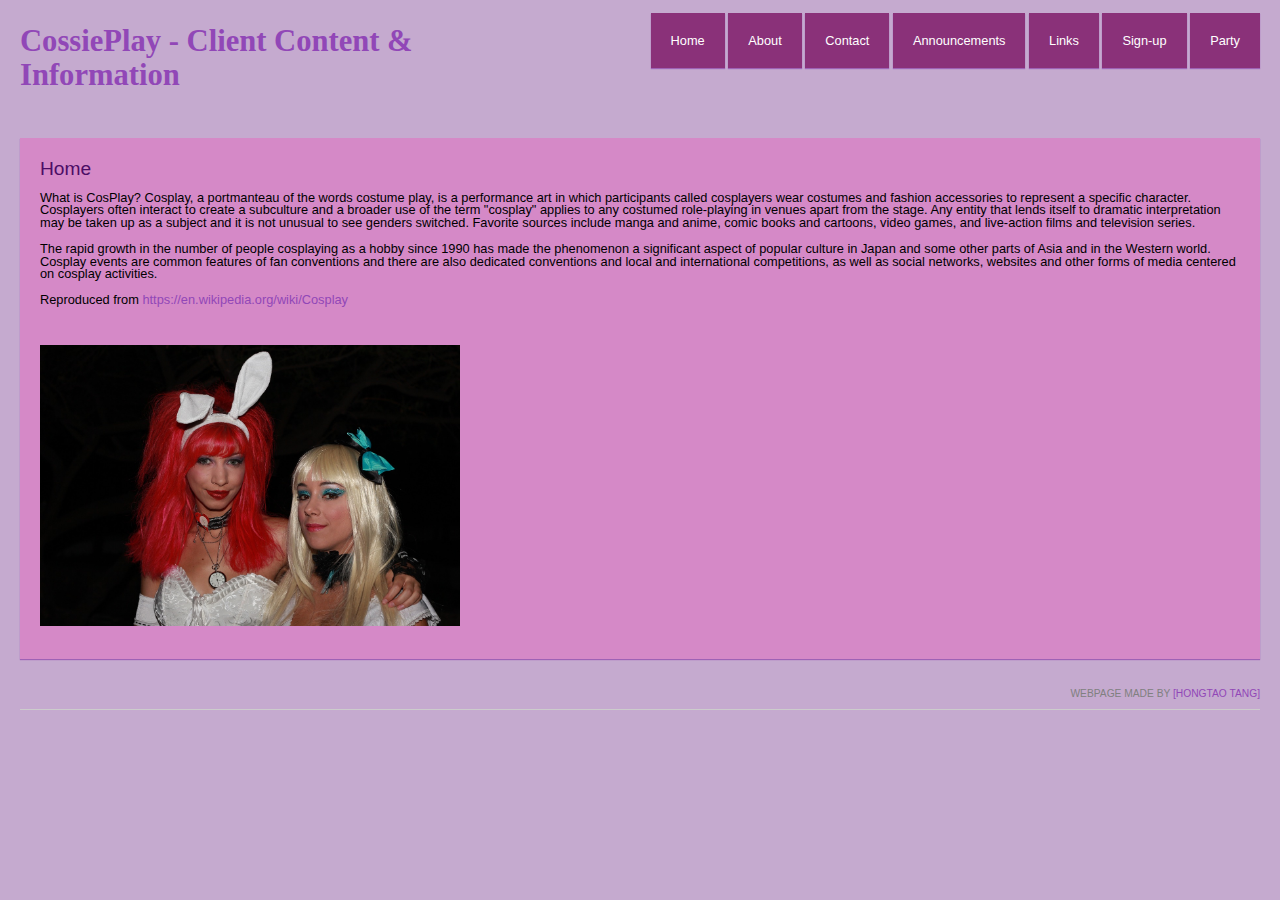
<file: index.html>
<html>
<head>
    <title>CossiePlay</title>
	<link rel="stylesheet" href="CSS/Untitled-6.css" type="text/css" />
	<link href="CSS/Untitled-6.css" rel="stylesheet" type="text/css">
</head>
<body>
<div id="page">
		<div id="logo"><h1><a><strong>CossiePlay - Client Content & Information</strong></a></h1></div>
		<div id="nav">
			<ul>
				<li><a href="index.html">Home</a></li>
				<li><a href="Navigaiton/About.html"target="new" >About</a></li>
				<li><a href="Navigaiton/contact.html">Contact</a></li>
				<li><a href="Navigaiton/Announcements.html">Announcements</a></li>
				<li><a href="Navigaiton/Links.html">Links</a></li>
				<li><a href="Navigaiton/Sign-up.html">Sign-up</a></li>
				<li><a href="Navigaiton/Party.html">Party</a></li>
			</ul>	
		</div>
		<div id="content">
			<h2>Home</h2>
			<p>
				   What is CosPlay?
Cosplay, a portmanteau of the words costume play, is a performance art in which participants called cosplayers wear costumes and fashion accessories to represent a specific character. Cosplayers often interact to create a subculture and a broader use of the term "cosplay" applies to any costumed role-playing in venues apart from the stage. Any entity that lends itself to dramatic interpretation may be taken up as a subject and it is not unusual to see genders switched. Favorite sources include manga and anime, comic books and cartoons, video games, and live-action films and television series.

<p>The rapid growth in the number of people cosplaying as a hobby since 1990 has made the phenomenon a significant aspect of popular culture in Japan and some other parts of Asia and in the Western world. Cosplay events are common features of fan conventions and there are also dedicated conventions and local and international competitions, as well as social networks, websites and other forms of media centered on cosplay activities.
</p><p>Reproduced from <a href="https://en.wikipedia.org/wiki/Cosplay">https://en.wikipedia.org/wiki/Cosplay</a>

			</p>

			<p>&nbsp;</p>
			<p><img src="images/alice-in-wonderland-872612_1280.jpg" width="420" height="281" alt=""/></p>
  </div>
		<div id="footer">
			<p>
				Webpage made by <a>[Hongtao Tang]</a>
			</p>
		</div>
	</div>
</body>
</html>
</file>
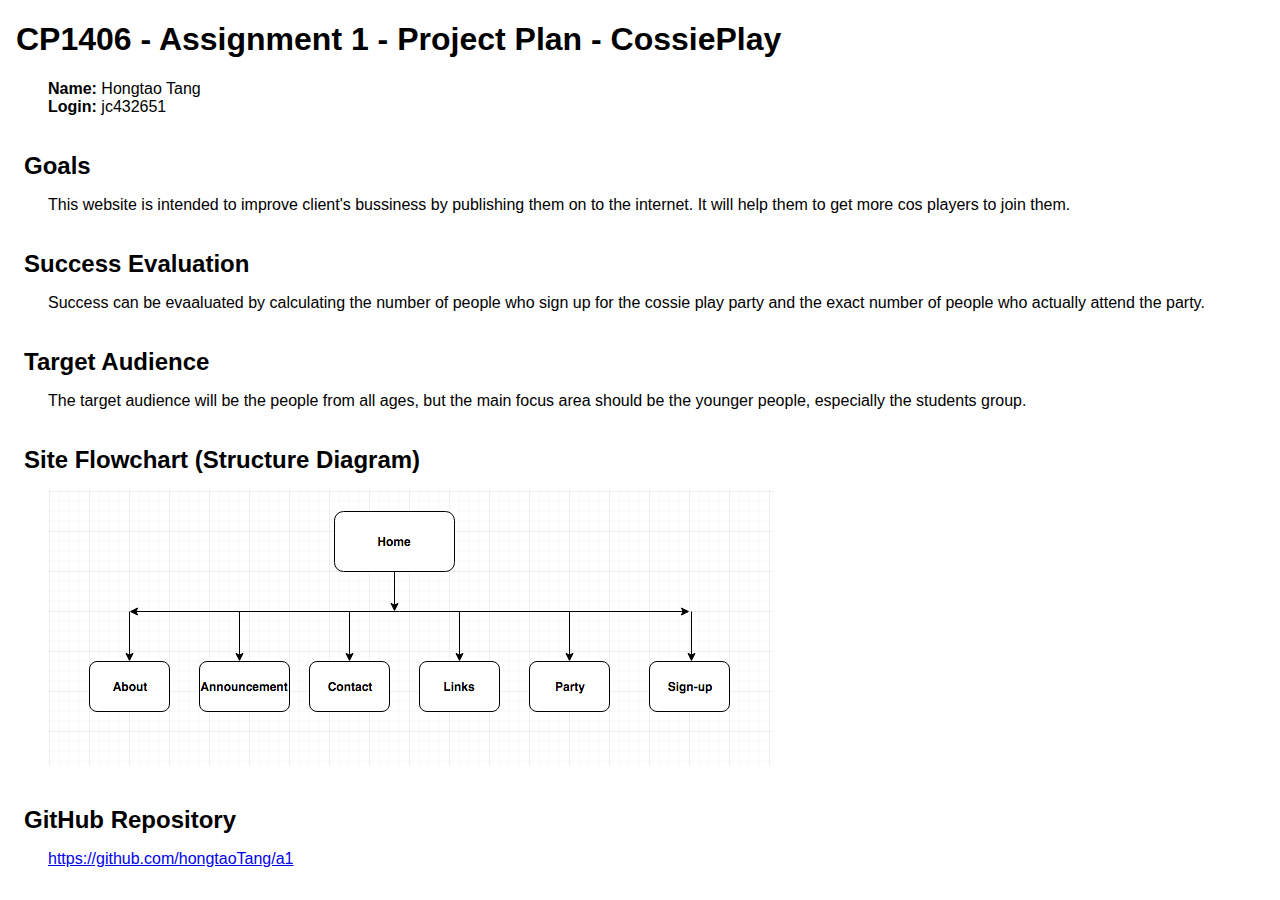
<file: plan.html>
<!doctype html>
<html>
<head>
<title>A1 Project Plan for Cossie Play Student Name Hongtao Tang</title>
  <meta http-equiv="Content-Type" content="text/html; charset=iso-8859-1">
  <style type="text/css">
    body { font-family: Arial; margin-left: 3em; }
    h1, h2 { margin-left: -1em; }
    h2 { margin-top: 1.5em; margin-bottom: 0.5em; }
  </style>
</head>

<body>
<h1>CP1406 - Assignment 1 - Project Plan - CossiePlay</h1>
<p><strong>Name:</strong> Hongtao Tang<br>
<strong>Login:</strong> jc432651</p>
<h2>Goals</h2>
<p>This website is intended to improve client's bussiness by publishing them on to the internet. It will help them to get more cos players to join them.</p>
<h2>Success Evaluation</h2>
<p> Success can be evaaluated by calculating the number of people who sign up for the cossie play party and the exact number of people who actually attend the party.</p>
<h2>Target Audience</h2>
<p>The target audience will be the people from all ages, but the main focus area should be the younger people, especially the students group.</p>
<h2>Site Flowchart (Structure Diagram)</h2>
<p><img src="images/Screen Shot 2016-12-23 at 2.54.28 PM.png" width="725" height="276" alt=""/> </p>
<h2>GitHub Repository</h2>
<p><a href="https://github.com/hongtaoTang/a1">https://github.com/hongtaoTang/a1</a></a></a></p>
</body>
</html>
</file>
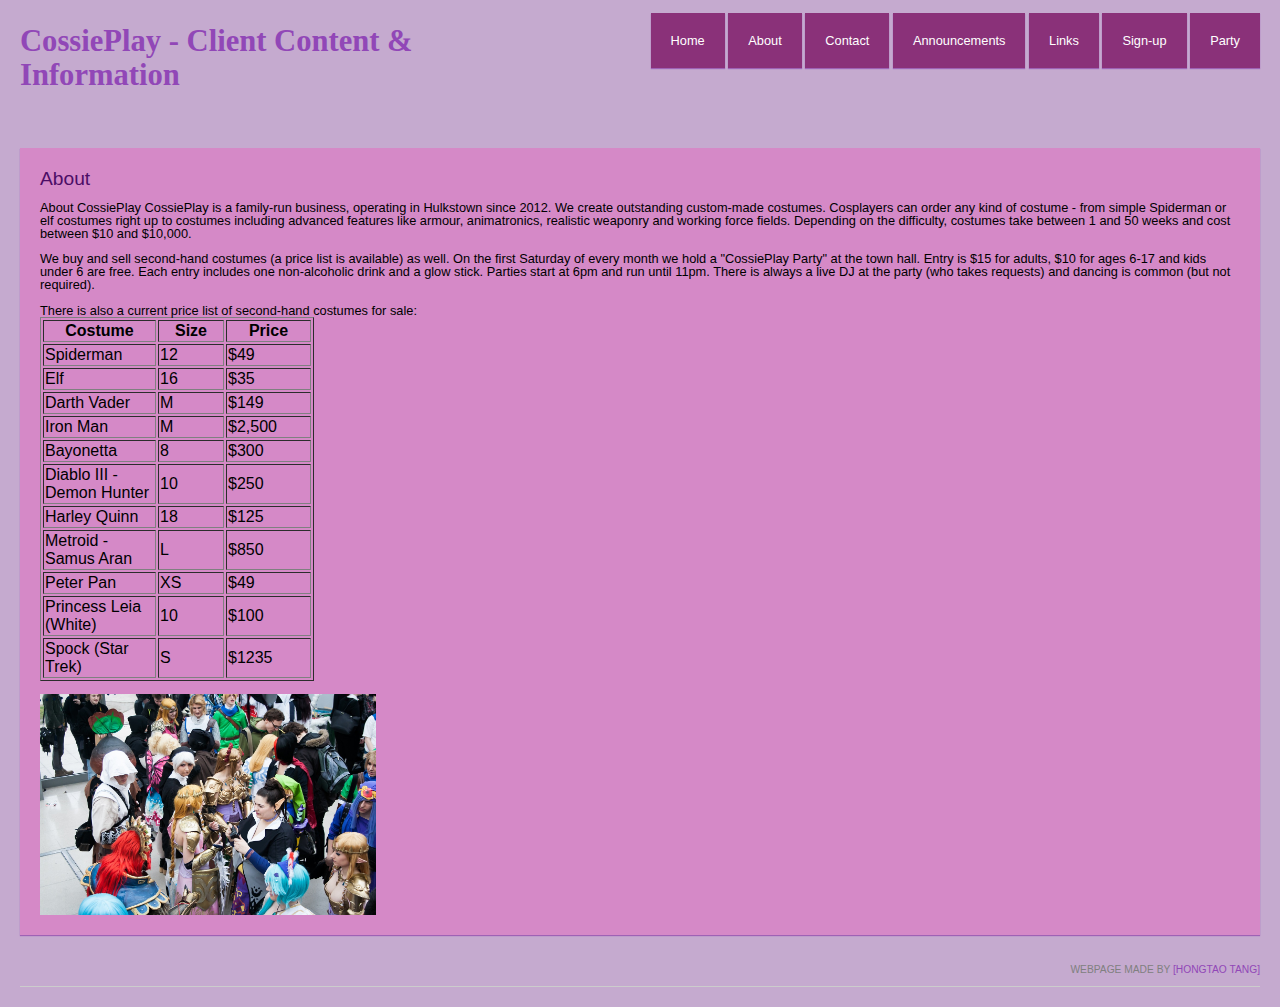
<file: Navigaiton/About.html>
<html>
<head>
    <title>CossiePlay</title>

	<link rel="stylesheet" href="../CSS/Untitled-6.css" type="text/css" />
	<link href="../CSS/Untitled-6.css" rel="stylesheet" type="text/css">
</head>
<body>
<div id="page">
		<div id="logo"><h1>
   	      <a><strong>CossiePlay - Client Content & Information</strong></a><strong>
	    <h1>
	    </strong></div>
		<div id="nav">
			<ul>
				<li><a href="../index.html">Home</a></li>
				<li><a href="About.html" >About</a></li>
				<li><a href="contact.html">Contact</a></li>
				<li><a href="Announcements.html">Announcements</a></li>
				<li><a href="Links.html">Links</a></li>
				<li><a href="Sign-up.html">Sign-up</a></li>
				<li><a href="Party.html">Party</a></li>
			</ul>	
		</div>
		<div id="content">
			<h2>About</h2>
			<p>
				About CossiePlay
CossiePlay is a family-run business, operating in Hulkstown since 2012. We create outstanding custom-made costumes. Cosplayers can order any kind of costume - from simple Spiderman or elf costumes right up to costumes including advanced features like armour, animatronics, realistic weaponry and working force fields. Depending on the difficulty, costumes take between 1 and 50 weeks and cost between $10 and $10,000.
<p>We buy and sell second-hand costumes (a price list is available) as well.
On the first Saturday of every month we hold a "CossiePlay Party" at the town hall. Entry is $15 for adults, $10 for ages 6-17 and kids under 6 are free. Each entry includes one non-alcoholic drink and a glow stick. Parties start at 6pm and run until 11pm. There is always a live DJ at the party (who takes requests) and dancing is common (but not required). </p>
			<p> There is also a current price list of second-hand costumes for sale:
			<table width="274" border="1">
  <tbody>
    <tr>
      <th width="109" scope="col">Costume</th>
      <th width="62" scope="col">Size</th>
      <th width="81" scope="col">Price</th>
    </tr>
    <tr>
     <center> <td>Spiderman</td>
      <td>12</td>
      <td>$49</td></center>
    </tr>
    <tr>
      <center><td>Elf</td>
      <td>16</td>
      <td>$35</td></center>
    </tr>
    <tr>
      <center><td>Darth Vader</td>
      <td>M</td>
      <td>$149</td></center>
    </tr>
    <tr>
      <center><td>Iron Man</td>
      <td>M</td>
      <td>$2,500</td></center>
    </tr>
    <tr>
      <center><td>Bayonetta</td>
      <td>8</td>
      <td>$300</td></center>
    </tr>
    <tr>
      <center><td>Diablo III - Demon Hunter</td>
      <td>10</td>
      <td>$250</td></center>
    </tr>
    <tr>
      <center><td>Harley Quinn</td>
      <td>18</td>
      <td>$125</td></center>
    </tr>
    <tr>
      <center><td>Metroid - Samus Aran</td>
      <td>L</td>
      <td>$850</td></center>
    </tr>
    <tr>
      <center><td>Peter Pan</td>
      <td>XS</td>
      <td>$49</td></center>
    </tr>
    <tr>
      <center><td>Princess Leia (White)</td>
      <td>10</td>
      <td>$100</td></center>
    </tr>
    <tr>
      <center><td>Spock (Star Trek)</td>
      <td>S</td>
      <td>$1235</td></center>
    </tr>
    
  </tbody>
</table>
	
 
			</p>
         <img src="../images/book-fair-678264_1280.jpg" width="336" height="221" alt=""/></div>
		<div id="footer">
			<p>
				Webpage made by <a>[Hongtao Tang]</a>
			</p>
		</div>
	</div>
</body>
</html>
</file>
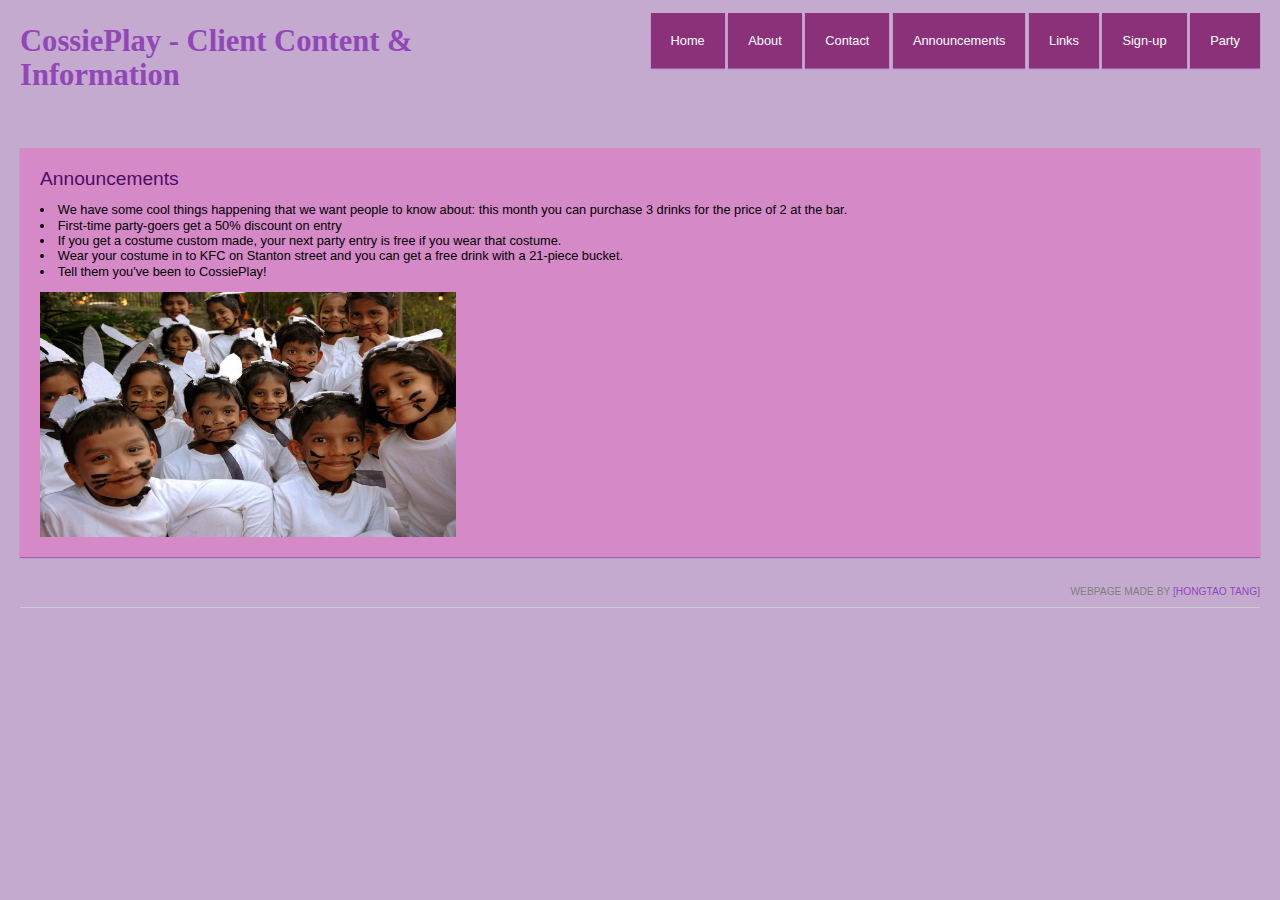
<file: Navigaiton/Announcements.html>
<html>
<head>

<!-- your webpage info goes here -->

    <title>CossiePlay</title>
	
	<meta name="author" content="your name" />
	<meta name="description" content="" />

<!-- you should always add your stylesheet (css) in the head tag so that it starts loading before the page html is being displayed -->	
	<link rel="stylesheet" href="../CSS/Untitled-6.css" type="text/css" />
	<link href="../CSS/Untitled-6.css" rel="stylesheet" type="text/css">
</head>
<body>

<!-- webpage content goes here in the body -->

<div id="page">
		<div id="logo"><h1>
   	      <a><strong>CossiePlay - Client Content & Information</strong></a><strong>
	    <h1>
	    </strong></div>
		<div id="nav">
			<ul>
				<li><a href="../index.html" >Home</a></li>
				<li><a href="About.html" >About</a></li>
				<li><a href="contact.html" >Contact</a></li>
				<li><a href="Announcements.html">Announcements</a></li>
				<li><a href="Links.html">Links</a></li>
				<li><a href="Sign-up.html">Sign-up</a></li>
				<li><a href="Party.html">Party</a></li>
			</ul>	
		</div>
		<div id="content">
			<h2>Announcements</h2>
			<p>
			<li>We have some cool things happening that we want people to know about: this month you can purchase 3 drinks for the price of 2 at the bar.</li>
            <li>First-time party-goers get a 50% discount on entry</li>
            <li>If you get a costume custom made, your next party entry is free if you wear that costume.</li>
            <li>Wear your costume in to KFC on Stanton street and you can get a free drink with a 21-piece bucket. </li>
            <li>Tell them you've been to CossiePlay!</li>
	
            </p>
			<p> 
				
 
			</p>
  <img src="../images/we-re-rabbits-1439192-1279x850.jpg" width="416" height="245" alt=""/>        </div>
<div id="footer">
	  <p>
				Webpage made by <a>[Hongtao Tang]</a>
			</p>
		</div>
	</div>
</body>
</html>
</file>
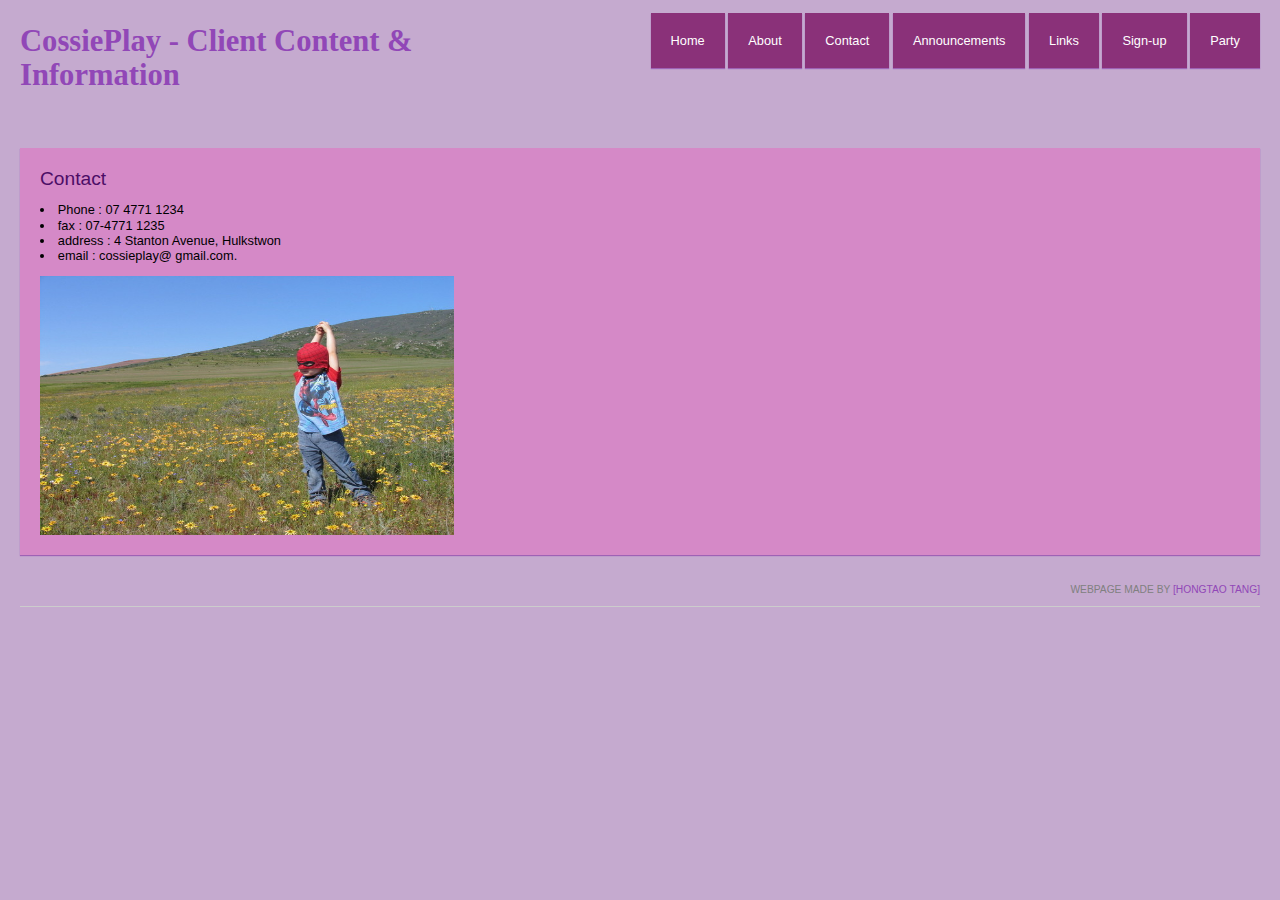
<file: Navigaiton/contact.html>
<html>
<head>
    <title>CossiePlay</title>
	<link rel="stylesheet" href="../CSS/Untitled-6.css" type="text/css" />
	<link href="../CSS/Untitled-6.css" rel="stylesheet" type="text/css">
</head>
<body>
<div id="page">
		<div id="logo"><h1>
   	      <a><strong>CossiePlay - Client Content & Information</strong></a><strong>
	    <h1>
	    </strong></div>
		<div id="nav">
			<ul>
				<li><a href="../index.html" >Home</a></li>
				<li><a href="About.html" target="_parent">About</a></li>
				<li><a href="contact.html" >Contact</a></li>
				<li><a href="Announcements.html">Announcements</a></li>
				<li><a href="Links.html">Links</a></li>
				<li><a href="Sign-up.html">Sign-up</a></li>
				<li><a href="Party.html">Party</a></li>
			</ul>	
		</div>
		<div id="content">
			<h2>Contact</h2>
			<p>
            <li>Phone : 07 4771 1234</li>
            <li>fax : 07-4771 1235</li>
            <li>address : 4 Stanton Avenue, Hulkstwon</li>
            <li>email : cossieplay@ gmail.com.</li>
	
            </p>
			<p> 
				
 
			</p>
  <img src="../images/spiderman-in-nature-2-1258899-640x480.jpg" width="414" height="259" alt=""/>        </div>
<div id="footer">
	  <p>
				Webpage made by <a>[Hongtao Tang]</a>
			</p>
		</div>
	</div>
</body>
</html>
</file>
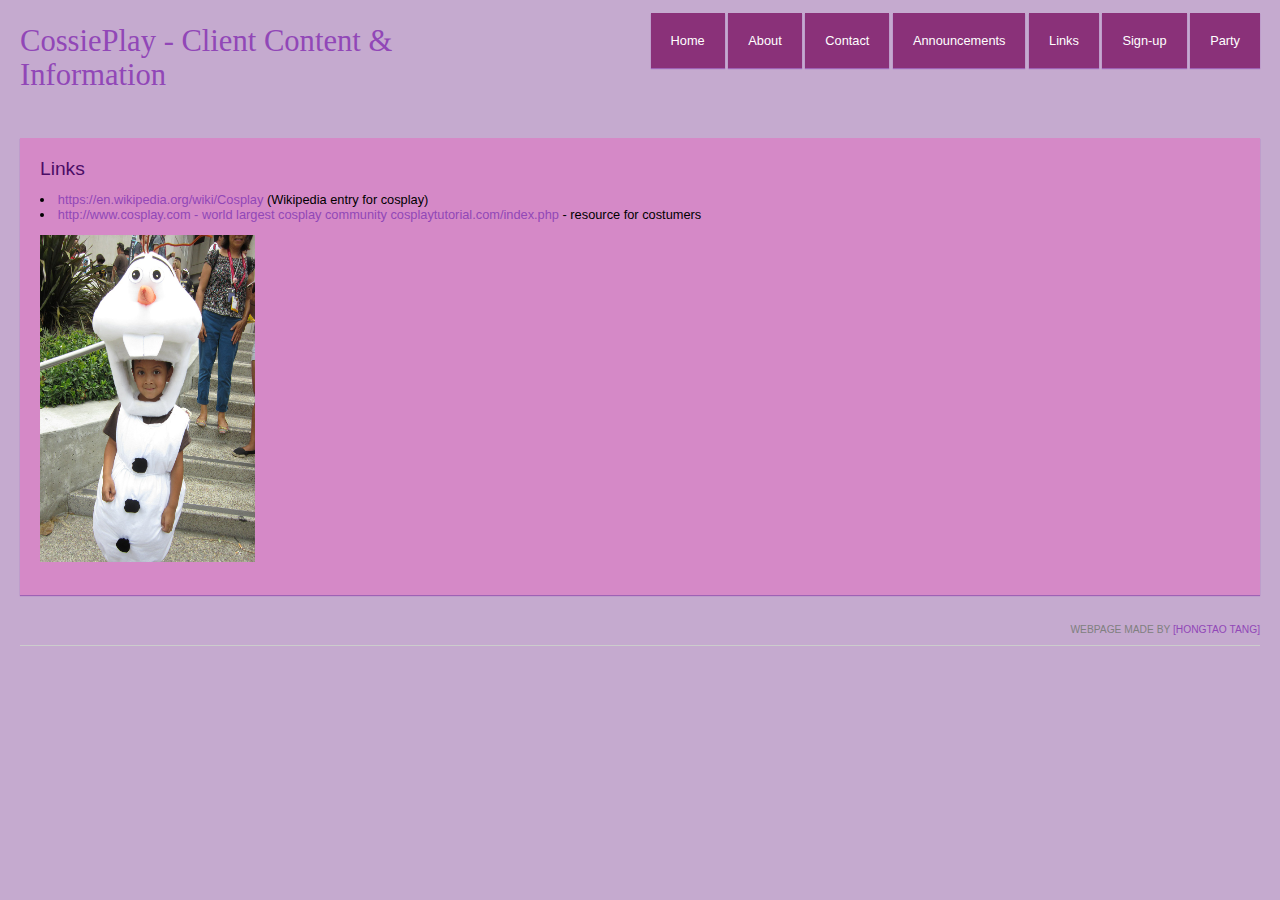
<file: Navigaiton/Links.html>
<html>
<head>
    <title>CossiePlay</title>	
	<link rel="stylesheet" href="../CSS/Untitled-6.css" type="text/css" />
	<link href="../CSS/Untitled-6.css" rel="stylesheet" type="text/css">
</head>
<body>
<div id="page">
		<div id="logo"><strong>
	    <h1>
   	      <a>CossiePlay - Client Content & Information</a>
	    <h1>
		</strong></div>
		<div id="nav">
			<ul>
				<li><a href="../index.html" >Home</a></li>
				<li><a href="About.html" >About</a></li>
				<li><a href="contact.html" >Contact</a></li>
				<li><a href="Announcements.html">Announcements</a></li>
				<li><a href="Links.html">Links</a></li>
				<li><a href="Sign-up.html">Sign-up</a></li>
				<li><a href="Party.html">Party</a></li>
			</ul>	
		</div>
  <div id="content">
	<h2>Links</h2>
			<p>
			<li><a href="https://en.wikipedia.org/wiki/Cosplay">https://en.wikipedia.org/wiki/Cosplay</a> (Wikipedia entry for cosplay)</li>
    <li><a href="http://www.cosplay.com - world largest cosplay community
 cosplaytutorial.com/index.php">http://www.cosplay.com - world largest cosplay community cosplaytutorial.com/index.php</a> - resource for costumers</li>

	
            </p>
	<p> 
	  <img src="../images/olaf-630522_1280.jpg" width="215" height="327" alt=""/> </p>
  </div>
<div id="footer">
	  <p>
				Webpage made by <a>[Hongtao Tang]</a>
	</p>
  </div>
</div>
</body>
</html>
</file>
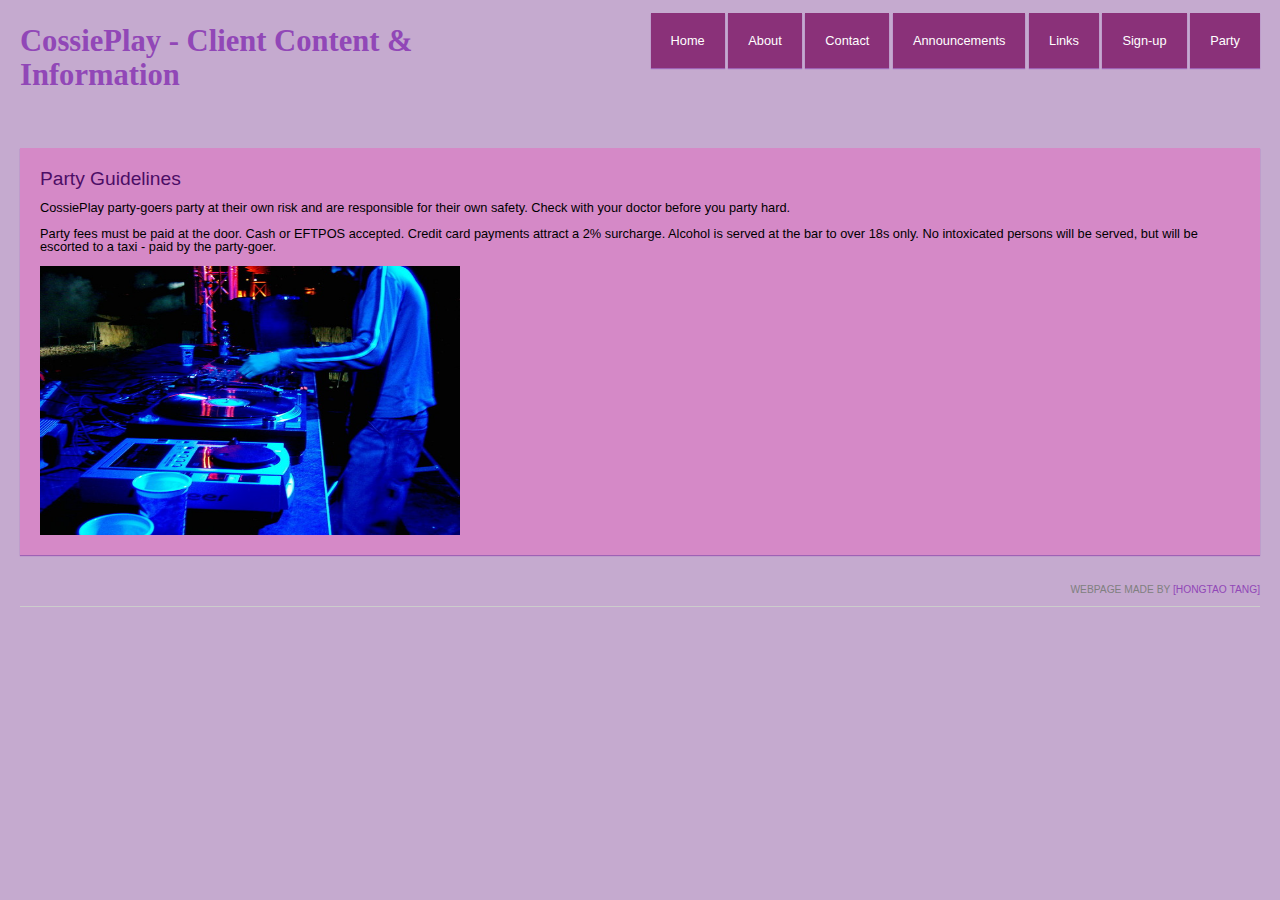
<file: Navigaiton/Party.html>
<html>
<head>
    <title>CossiePlay</title>
	<link rel="stylesheet" href="../CSS/Untitled-6.css" type="text/css" />
	<link href="../CSS/Untitled-6.css" rel="stylesheet" type="text/css">
</head>
<body>
<div id="page">
		<div id="logo"><h1>
   	      <a><strong>CossiePlay - Client Content & Information</strong></a><strong>
	    <h1>
	    </strong></div>
		<div id="nav">
			<ul>
				<li><a href="../index.html" >Home</a></li>
				<li><a href="About.html" >About</a></li>
				<li><a href="contact.html" >Contact</a></li>
				<li><a href="Announcements.html">Announcements</a></li>
				<li><a href="Links.html">Links</a></li>
				<li><a href="Sign-up.html">Sign-up</a></li>
				<li><a href="Party.html">Party</a></li>
			</ul>	
		</div>
  <div id="content">
			<h2>Party Guidelines</h2>
			<p>
			<p>CossiePlay party-goers party at their own risk and are responsible for their own safety. Check with your doctor before you party hard.</p>
            <p>Party fees must be paid at the door. Cash or EFTPOS accepted. Credit card payments attract a 2% surcharge. Alcohol is served at the bar to over 18s only. No intoxicated persons will be served, but will be escorted to a taxi - paid by the party-goer. </p>
            </p>
	<p> 
				
 
	  </p>
    <img src="../images/party-1506740-640x480.jpg" width="420" height="269" alt=""/></div>
<div id="footer">
	  <p>
				Webpage made by <a>[Hongtao Tang]</a>
	</p>
  </div>
</div>
</body>
</html>
</file>
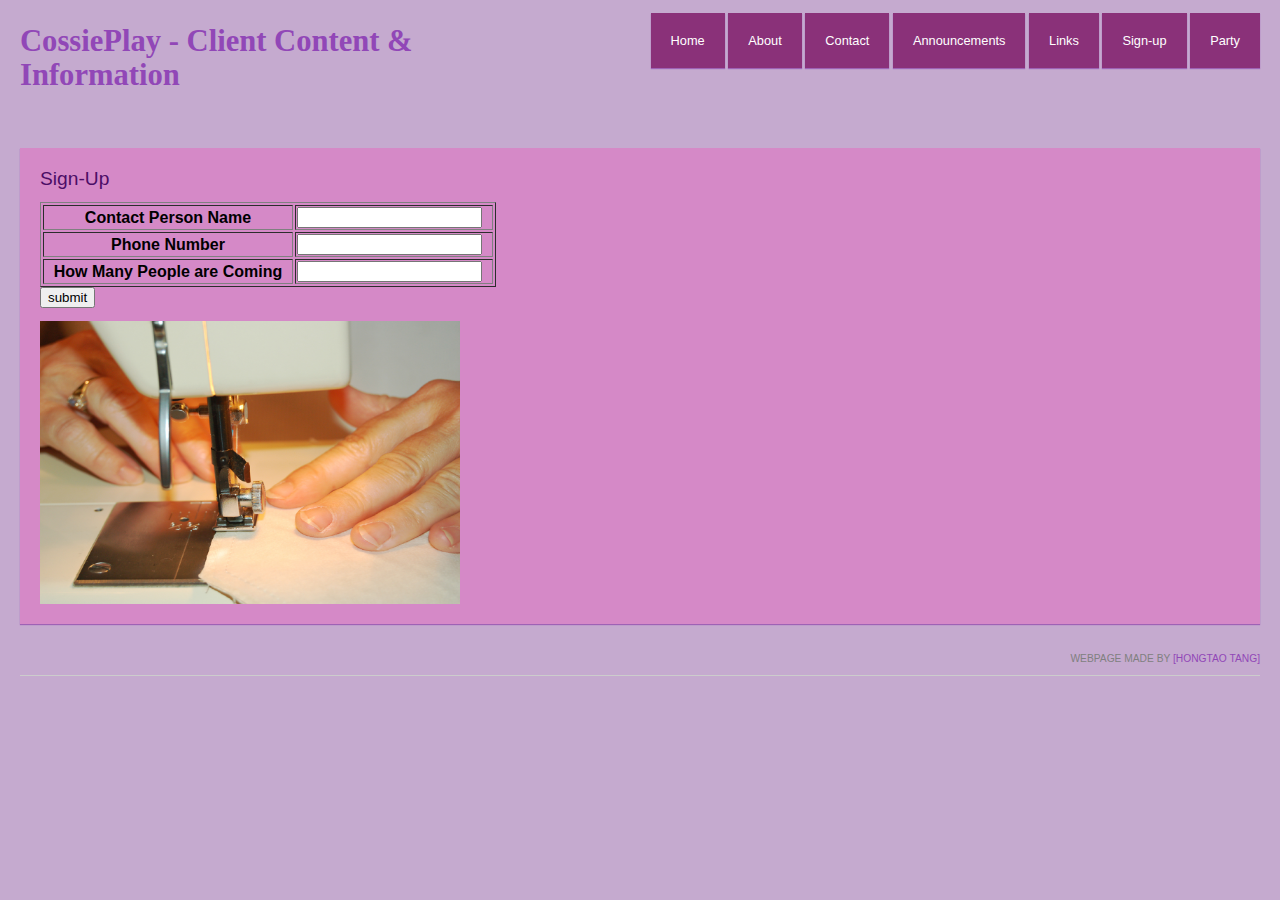
<file: Navigaiton/Sign-up.html>
<html>
<head>  
    <title>CossiePlay</title>	
	<link rel="stylesheet" href="../CSS/Untitled-6.css" type="text/css" />
	<link href="../CSS/Untitled-6.css" rel="stylesheet" type="text/css">
</head>
<body>
<div id="page">
		<div id="logo"><h1>
   	      <a><strong>CossiePlay - Client Content & Information</strong></a><strong>
	    <h1>
	    </strong></div>
		<div id="nav">
			<ul>
				<li><a href="../index.html" >Home</a></li>
				<li><a href="About.html" >About</a></li>
				<li><a href="contact.html" >Contact</a></li>
				<li><a href="Announcements.html">Announcements</a></li>
				<li><a href="Links.html">Links</a></li>
				<li><a href="Sign-up.html">Sign-up</a></li>
				<li><a href="Party.html">Party</a></li>
			</ul>	
		</div>
  <div id="content">
			<h2>Sign-Up </h2>
			<p>
<table width="456" border="1">
  <tbody>
    <tr>
      <th width="246" scope="row">Contact Person Name</th>
      <td width="194"><label for="textfield2"></label>
      <input type="text" name="textfield2" id="textfield2"></td>
    </tr>
    <tr>
      <th scope="row">Phone Number</th>
      <td><label for="textfield3"></label>
      <input type="text" name="textfield3" id="textfield3"></td>
    </tr>
    <tr>
      <th scope="row">How Many People are Coming</th>
      <td><label for="textfield"></label>
      <input type="text" name="textfield" id="textfield"></td>
    </tr>
  </tbody>
</table>
  <input type="submit" value="submit">
	  
         
	
            </p>
	<p> 
				
 
	  </p>
    <img src="../images/sewing-hands-1418016.jpg" width="420" height="283" alt=""/></div>
<div id="footer">
	  <p>
				Webpage made by <a>[Hongtao Tang]</a>
	</p>
  </div>
</div>
</body>
</html>
</file>
<file: CSS/Untitled-6.css>
p{ line-height: 1em; }
h1, h2, h3, h4{
    color: #4C0D66;
	font-weight: normal;
	line-height: 1.1em;
	margin: 0 0 .5em 0;
}
h1{ font-size: 1.7em; }
h2{ font-size: 1.5em; }
a{
	color: #9147B7;
	text-decoration: none;
}
	a:hover,
	a:active{ text-decoration: underline; }
body{
    font-family: arial; font-size: 80%; line-height: 1.2em; width: 100%; margin: 0; background: #C5AACF;
}

#page{ margin: 20px; }
#logo{
	width: 35%;
	margin-top: 5px;
	font-family: Baskerville, "Palatino Linotype", Palatino, "Century Schoolbook L", "Times New Roman", serif;
	display: inline-block;
	font-size: large;
}

#nav{
	width: 60%;
	display: inline-block;
	text-align: right;
	float: right;
}
	#nav ul{}
		#nav ul li{
			display: inline-block;
			height: 62px;
		}
			#nav ul li a{
				padding: 20px;
				background: #8A3179;
				color: white;
			}
			#nav ul li a:hover{
				background-color: #ffb424;
				box-shadow: 0px 1px 1px #666;
			}
			#nav ul li a:active{ background-color: #ff8f00; }

#content{
	margin: 30px 0;
	background: #D589C7;
	padding: 20px;
	clear: both;
}
#footer{
	border-bottom: 1px #ccc solid;
	margin-bottom: 10px;
}
	#footer p{
		text-align: right;
		text-transform: uppercase;
		font-size: 80%;
		color: grey;
	}
#content,
ul li a{
	box-shadow: 0px 1px 1px #9E62B5;
	-webkit-box-shadow: 0px 1px 1px #9E62B5;
}
</file>
